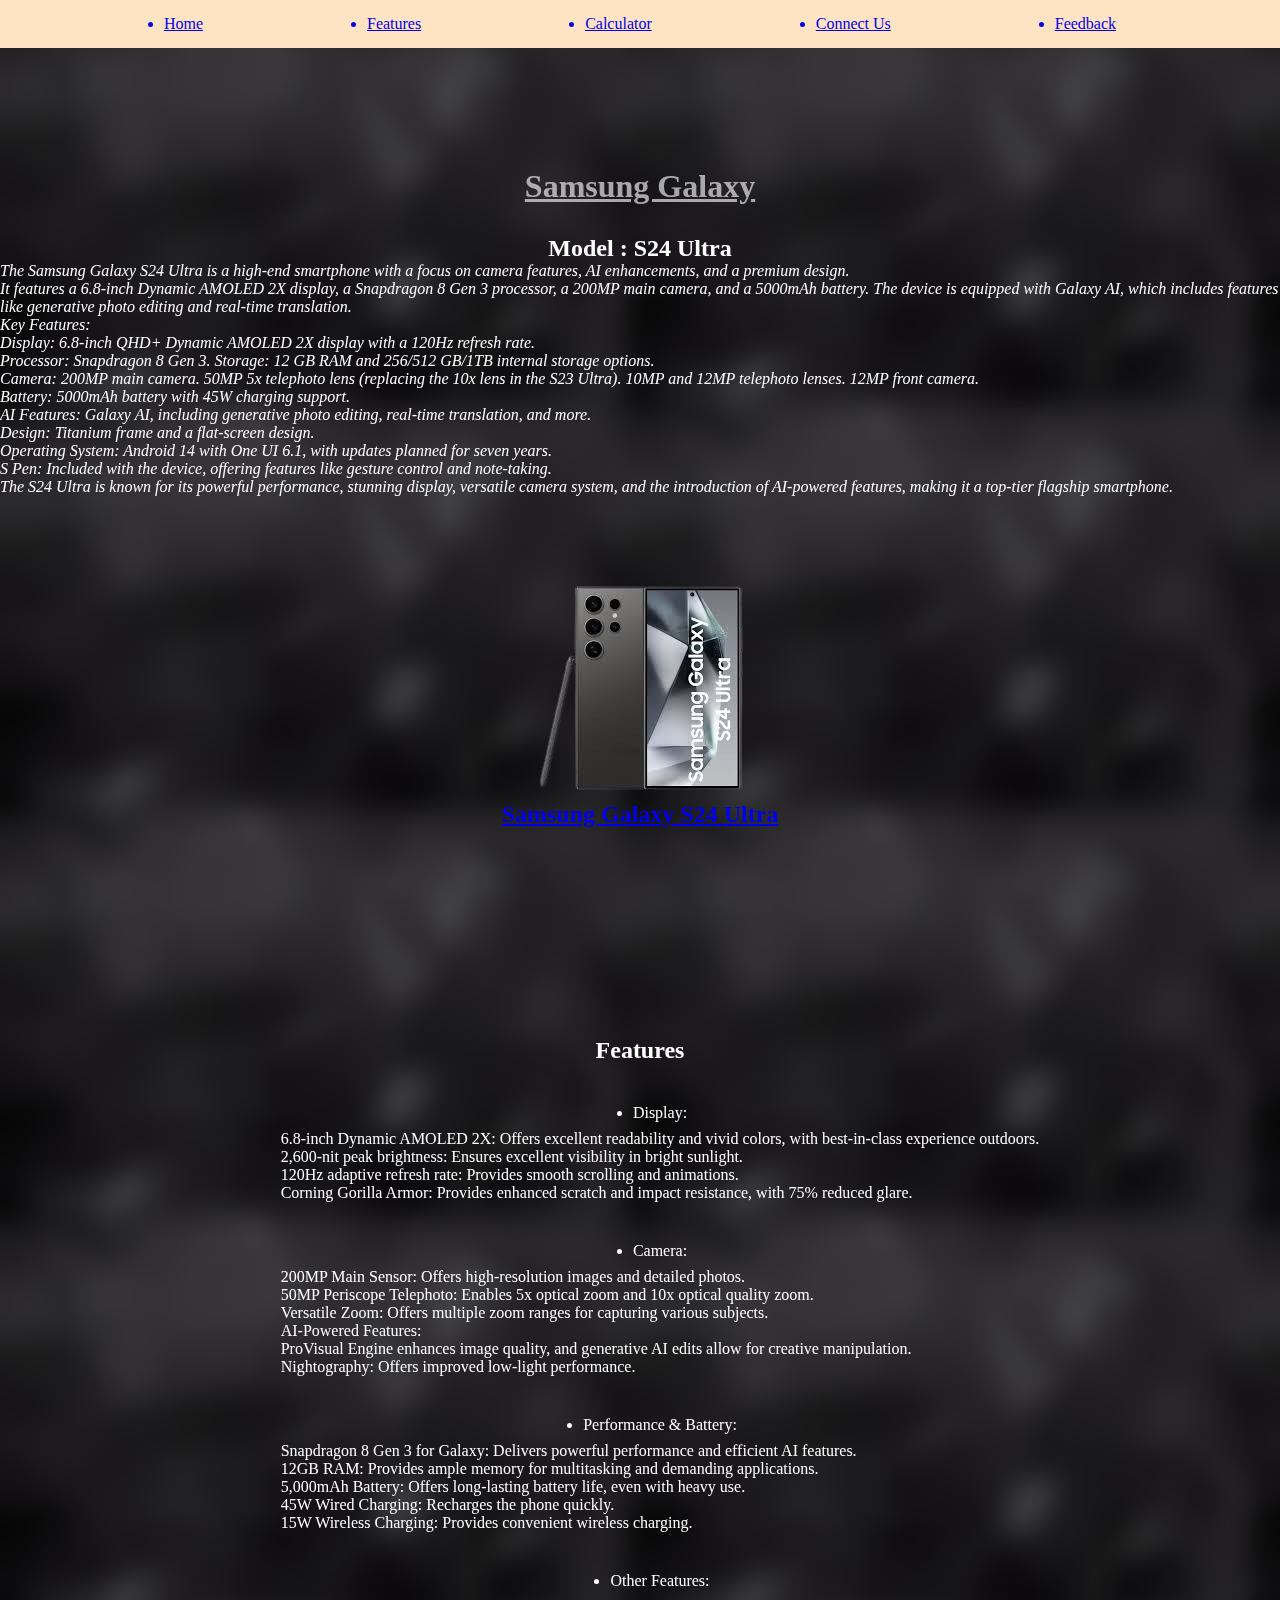
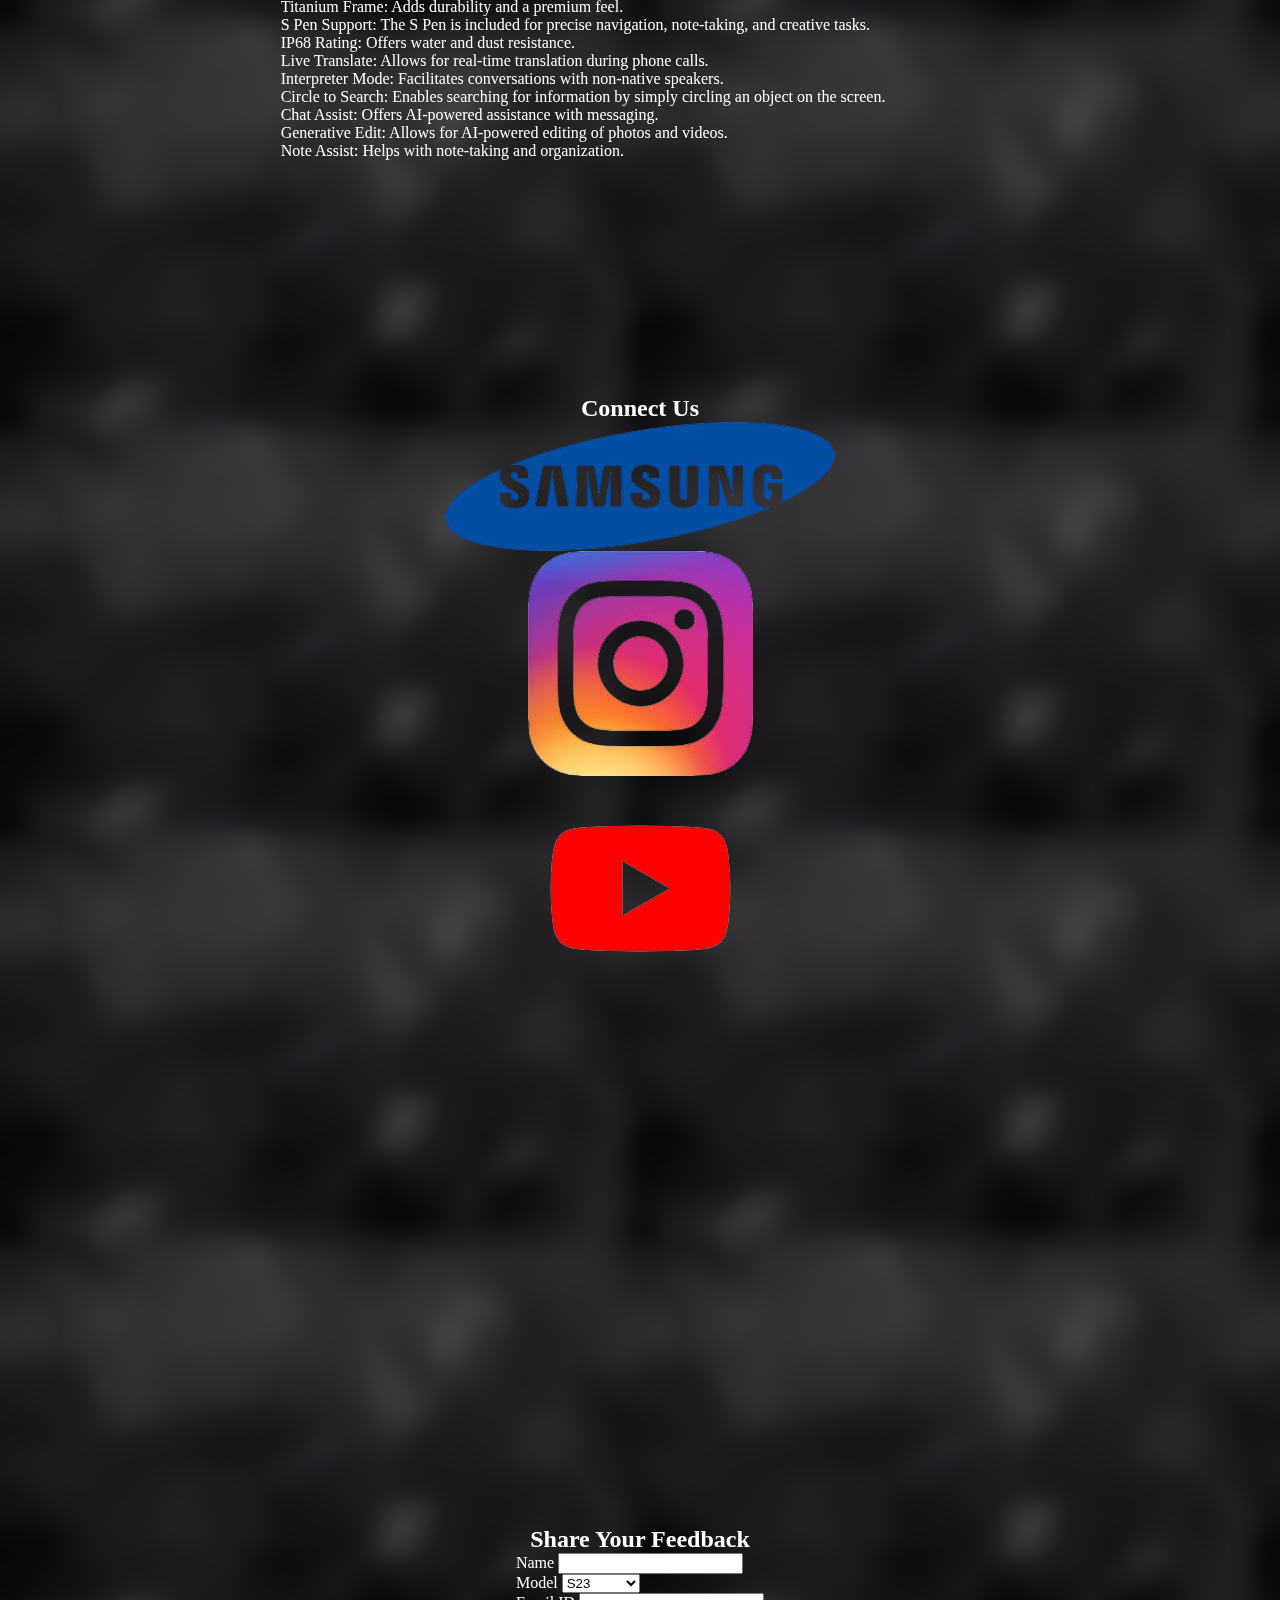
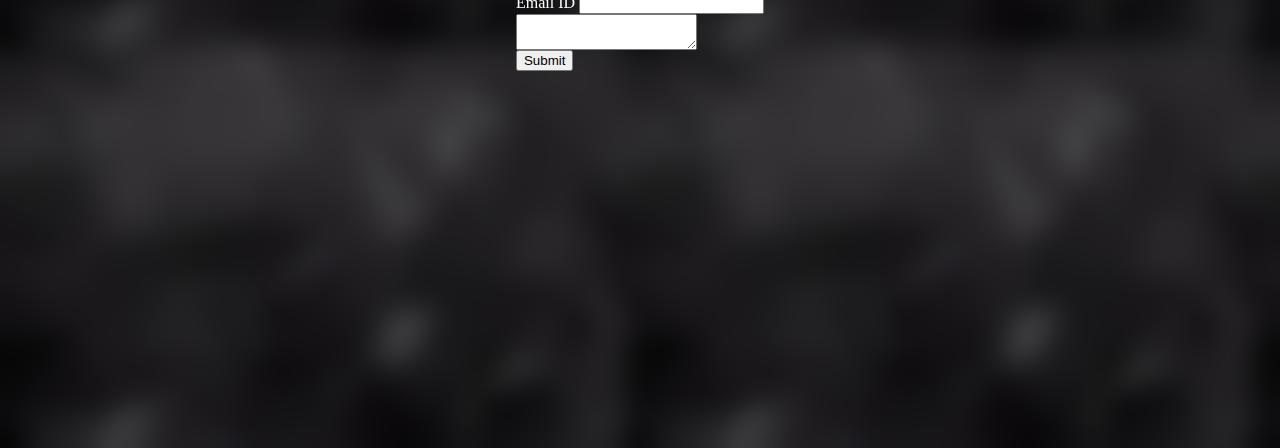
<file: index.html>
<htlml>

    <head>
        <title>Samsung</title>
        <link rel="stylesheet" href="styles.css" />
    </head>

    <body text="white">
        <div class="navbar">
            <ul>
                <a href="#home">
                <li>Home</li>
                </a>
                <a href="#features">
                <li>Features</li>
                </a >
                <a href="calculator.html">
                <li>Calculator</li>
                </a>
                <a href="#contact">
                <li>Connect Us</li>
                </a>
                <a href="#feedback">
                    <li>Feedback</li>
                </a>
                
            </ul>
        </div>


        <div class="home" id="home">

            <h1> <b><u>Samsung Galaxy </u></b></h1>
            <h2> Model : S24 Ultra</h2>
            <p><i>The Samsung Galaxy S24 Ultra is a high-end smartphone with a focus on camera features, AI
                    enhancements, and a premium design.<br> It features a 6.8-inch Dynamic AMOLED 2X display, a
                    Snapdragon 8 Gen 3 processor, a 200MP main camera, and a 5000mAh battery. The device is equipped
                    with Galaxy AI, which includes features like generative photo editing and real-time translation.
                    <br>
                    Key Features:<br>

                    Display: 6.8-inch QHD+ Dynamic AMOLED 2X display with a 120Hz refresh rate. <br>

                    Processor: Snapdragon 8 Gen 3.
                    Storage: 12 GB RAM and 256/512 GB/1TB internal storage options. <br>
                    Camera:

                    200MP main camera.

                    50MP 5x telephoto lens (replacing the 10x lens in the S23 Ultra).
                    10MP and 12MP telephoto lenses.
                    12MP front camera. <br>

                    Battery: 5000mAh battery with 45W charging support. <br>
                    AI Features: Galaxy AI, including generative photo editing, real-time translation, and more. <br>
                    Design: Titanium frame and a flat-screen design. <br>
                    Operating System: Android 14 with One UI 6.1, with updates planned for seven years. <br>
                    S Pen: Included with the device, offering features like gesture control and note-taking. <br>

                    The S24 Ultra is known for its powerful performance, stunning display, versatile camera system, and
                    the introduction of AI-powered features, making it a top-tier flagship smartphone.
                </i></p>

            <img src="phone.png" />
            <a
                href="https://www.samsung.com/in/smartphones/galaxy-s24-ultra/?srsltid=AfmBOorMww9DmeGDymZ4m4aog9c22CC5p120C6f3_PqdNkYeQD0oim_H">
                <h2>Samsung Galaxy S24 Ultra</h2>
            </a>
        </div>
        <div class="features" id="features">
            <h2><b>Features</b></h2>
            <ul>

                <li>Display:</li><br>

                6.8-inch Dynamic AMOLED 2X: Offers excellent readability and vivid colors, with best-in-class experience
                outdoors. <br>

                2,600-nit peak brightness: Ensures excellent visibility in bright sunlight. <br>
                120Hz adaptive refresh rate: Provides smooth scrolling and animations. <br>
                Corning Gorilla Armor: Provides enhanced scratch and impact resistance, with 75% reduced glare. <br>

                <li>Camera:</li><br>

                200MP Main Sensor: Offers high-resolution images and detailed photos. <br>

                50MP Periscope Telephoto: Enables 5x optical zoom and 10x optical quality zoom. <br>
                Versatile Zoom: Offers multiple zoom ranges for capturing various subjects. <br>
                AI-Powered Features:
                <br>ProVisual Engine enhances image quality, and generative AI edits allow for creative manipulation.
                <br>
                Nightography: Offers improved low-light performance. <br>

                <li>Performance & Battery:</li><br>

                Snapdragon 8 Gen 3 for Galaxy: Delivers powerful performance and efficient AI features.<br>
                12GB RAM: Provides ample memory for multitasking and demanding applications.<br>
                5,000mAh Battery: Offers long-lasting battery life, even with heavy use.<br>
                45W Wired Charging: Recharges the phone quickly.<br>
                15W Wireless Charging: Provides convenient wireless charging. <br>

                <li>Other Features:</li><br>
                Titanium Frame: Adds durability and a premium feel. <br>

                S Pen Support: The S Pen is included for precise navigation, note-taking, and creative tasks. <br>
                IP68 Rating: Offers water and dust resistance. <br>
                Live Translate: Allows for real-time translation during phone calls. <br>
                Interpreter Mode: Facilitates conversations with non-native speakers. <br>
                Circle to Search: Enables searching for information by simply circling an object on the screen. <br>
                Chat Assist: Offers AI-powered assistance with messaging. <br>
                Generative Edit: Allows for AI-powered editing of photos and videos. <br>
                Note Assist: Helps with note-taking and organization. <br>


            </ul>
        </div>
        <div class="contact" id="contact">
            <h2><b>Connect Us</b></h2>
         <a href="https://www.samsung.com/in/smartphones/?srsltid=AfmBOoqSMol8KaY4vIUkVwJkEFtlf6mtMdiKkcAULRYUk9X5AtHm8cmL">
            <img src="Untitled-removebg-preview.png"/></a>
            <a href="https://www.google.com/url?sa=t&source=web&rct=j&opi=89978449&url=https://www.instagram.com/samsung/%3Fhl%3Den&ved=2ahUKEwjlt-DQ_9SNAxXDzjgGHTCXFmIQFnoECBgQAQ&usg=AOvVaw1ZiRYreQGbtrRfMAB8p7fW">
                <img src="fgsled-removebg-preview.png"/>
            </a>
            <a href="https://www.youtube.com/samsung">
            <img src="yt.png"/></a>
        </div>
        <div class="feedback" id="feedback">
            <h2>Share Your Feedback </h2>
            <form>
                <label>Name </label>
                <input />
                <br>
                Model
                <select>
                    <option>S23</option>
                    <option>S23 Ultra</option>
                    <option>S24</option>
                    <option>S24 Ultra</option>
                </select>
                <br>
                <label>Email ID </label>
                <input />
                <br>
                <textarea></textarea>
                <br>
                <button>
                    Submit
                </button>


            </form>
        </div>
    </body>
</htlml>
</file>
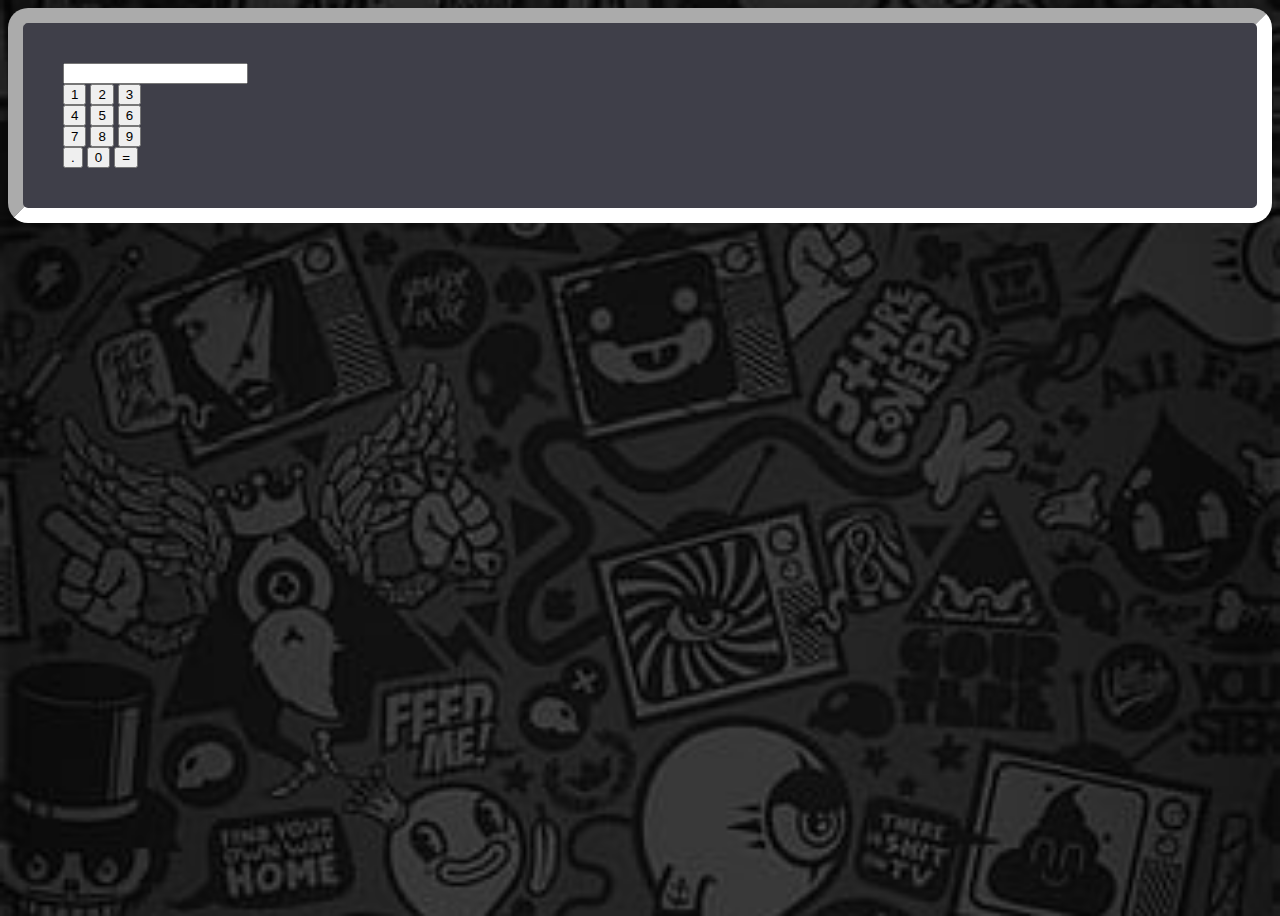
<file: c1.html>
<html>
    <head>
        <title>Calculator 2</title>
        <link rel="stylesheet" href="calc.css"/>
    </head>
    <body>
        <form>
            <input/><br>
            <button>1</button>
            <button>2</button>
            <button>3</button><br>
         
            <button>4</button>
            <button>5</button>
            <button>6</button><br>
          
            <button>7</button>
            <button>8</button>
            <button>9</button><br>

            <button>.</button>
            <button>0</button>
            <button>=</button><br>
        </form>
        <script src=""></script>
    </body>
</html>
</file>
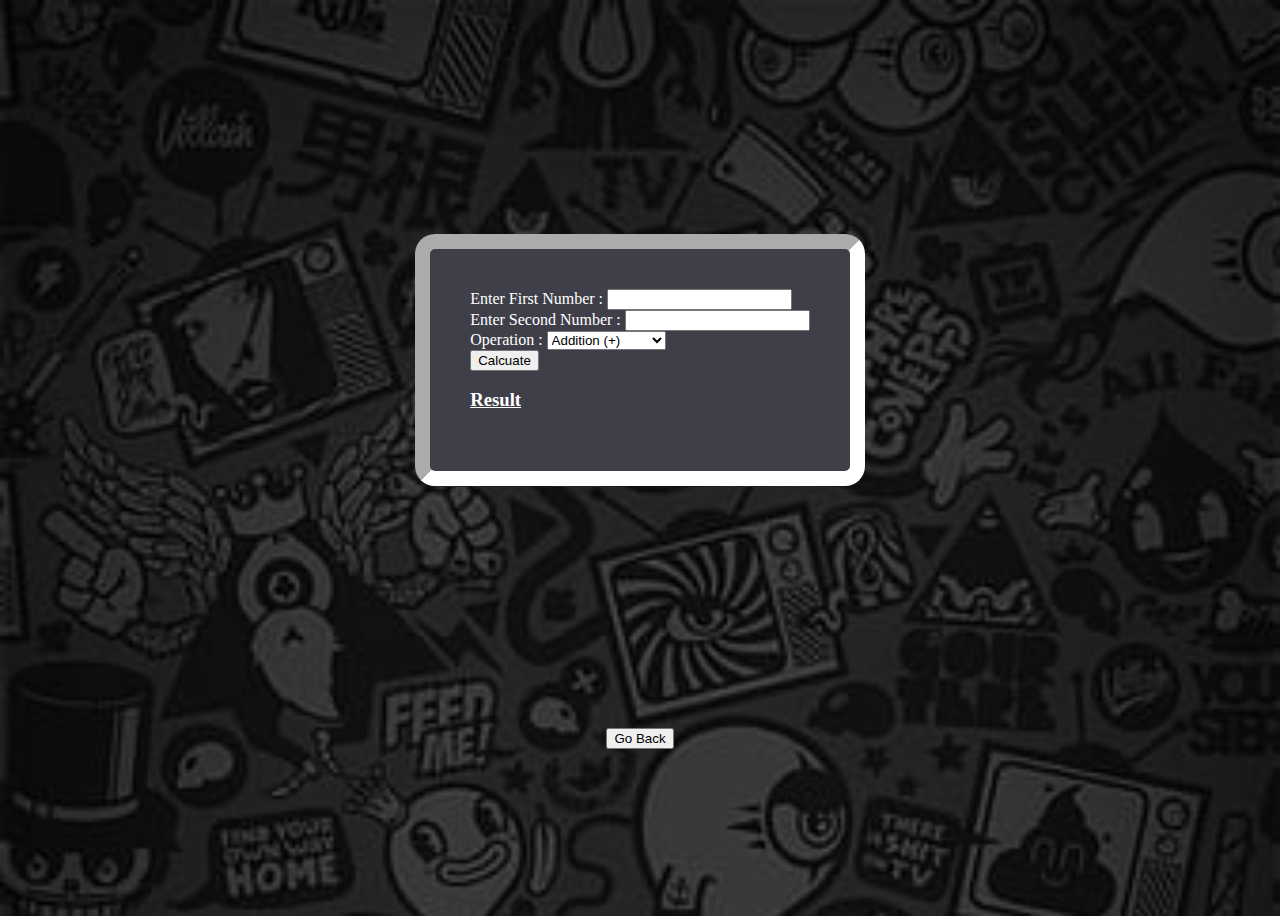
<file: calculator.html>
<html>

<head>
    <title>Calculator</title>
    <link rel="stylesheet" href="calc.css" />
</head>

<body text="white">
    <div class="calc">
        <form>
            <label>Enter First Number : </label>
            <input id="n1" /><br>
            <label>Enter Second Number : </label>
            <input id="n2" /><br>
            <label>Operation : </label>
            <select id="op">
                <option>Addition (+)</option>
                <option>Subtraction (-)</option>
                <option>Multiplication (x)</option>
                <option>Division (/)</option>
            </select><br>
            <button onClick="calculate()">Calcuate</button>
            <h3><u>Result </u> </h3>
            <h2 id="res1"></h2>
        </form>
        
    </div>
    <div class="back">
        <a href="index.html">
            <button>Go Back</button>
        </a>
    </div>
    
    <script src="main.js"></script>
</body>

</html>
</file>
<file: styles.css>
h1{
    color: rgba(236, 236, 236, 0.685);
    margin-bottom: 30;
}
body{

  background-image: url(5d14801e39863eaf0da1f3623795a461.jpg);
  backdrop-filter: blur(14px);
}
.home{
    display: flex;
    flex-direction: column;
    align-items: center;
    justify-content: center;
    height: 100vh;
}
.features{
    display: flex;
    flex-direction: column;
    align-items: center;
    justify-content: center;
    height: 100vh;
}   
.contact{
    display: flex;
    flex-direction: column;
    align-items: center;
    justify-content: center;
    height: 100vh;
}
.feedback{
    display: flex;
    flex-direction: column;
    align-items: center;
    justify-content: center;
    height: 100vh;
}
.navbar{
    position: sticky;
    top: 0;

}
.navbar ul{
    color: black;
    display: flex;
    justify-content: space-evenly;
    background-color: bisque;
    width: 100%;
    padding: 15px;
}
p{
    margin-bottom: 80px; 
}
*{
    justify-items: center;
    scroll-behavior: smooth;
    margin: 0;
}
.features li{
    margin-top: 40px;
    margin-bottom: -10px;
}

@keyframes MoveUpDown{
    0%{
       transform: scale(100%);
 
    }
    50%{
    
       transform: scale(150%);
 
       }
    
    100%{   
       transform: scale(100%);

}
}


@keyframes Rotate{
    0%{
      transform: rotate(0deg);
    }
    50%{
      transform: rotate(180deg);
    }
    100%{
        transform: rotate(360deg);
    }
}
h1{

    animation: Rotate 5s infinite linear;
        animation: MoveUpDown 3s infinite;
/* last animation gets take place */
    }
</file>
<file: calc.css>
body{
background-image: url(234.jpg);
background-repeat: no-repeat;
background-size: cover;
height: 100vh;
}
form{
    border-color: aqua;
    padding: 40px;
    backdrop-filter: blur(10px);
    border-radius: 20px;
    background-color: rgb(63, 63, 73);
    border: white 15px inset;

}
.calc{
    display: flex;
    justify-content: center;
    align-items: center;
   height: 80vh;
}
.back{
     display: flex;
    justify-content: center;
    align-items: center;

}
</file>
